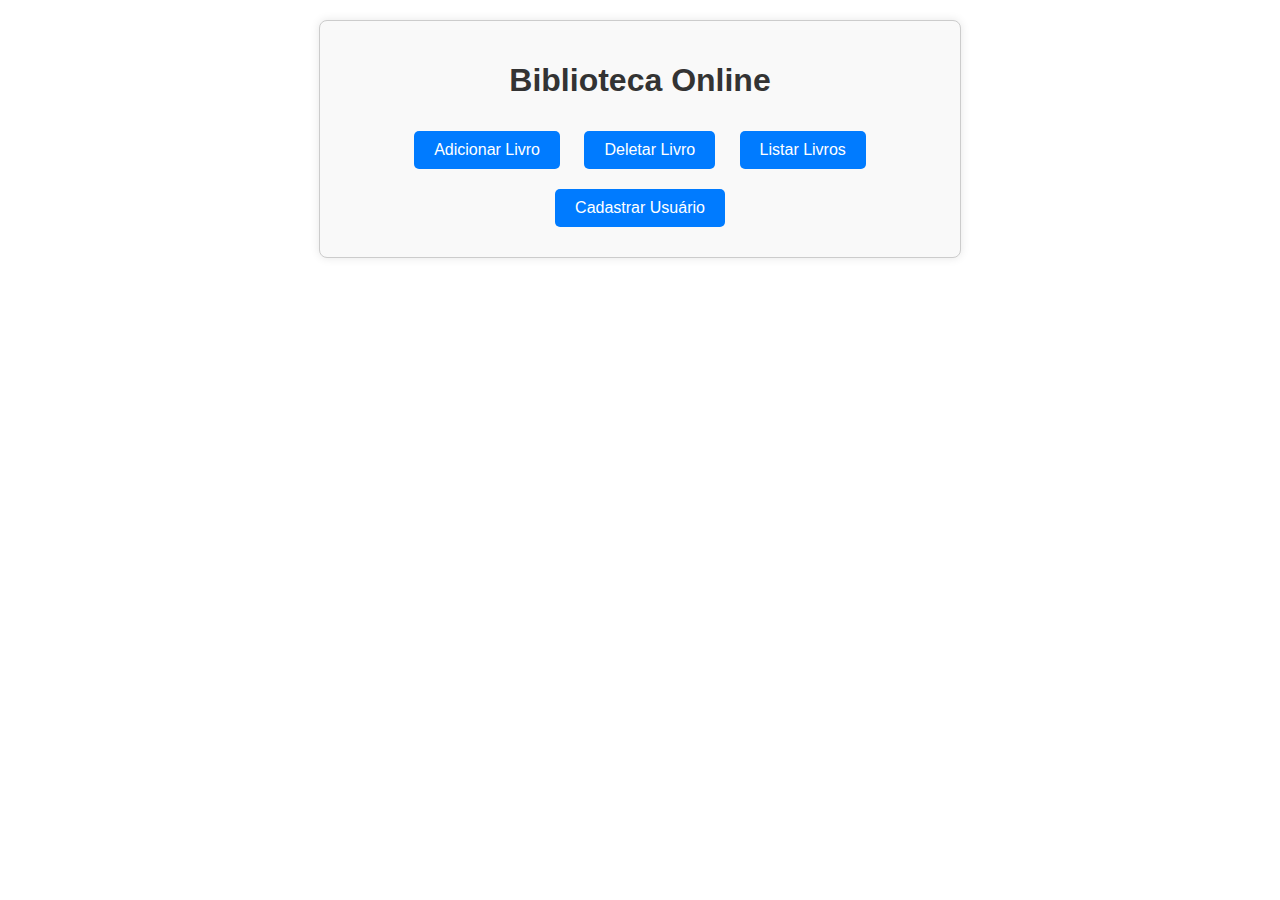
<file: code/pages/index.html>
<!DOCTYPE html>
<html lang="pt-br">
<head>
    <meta charset="UTF-8">
    <meta name="viewport" content="width=device-width, initial-scale=1.0">
    <title>Landing Page</title>
    <style>
        body {
            font-family: Arial, sans-serif;
            margin: 20px;
            text-align: center;
        }
        h1 {
            color: #333;
        }
        .container {
            max-width: 600px;
            margin: 0 auto;
            padding: 20px;
            border: 1px solid #ccc;
            border-radius: 8px;
            background-color: #f9f9f9;
            box-shadow: 0 0 10px rgba(0,0,0,0.1);
        }
        .btn {
            display: inline-block;
            padding: 10px 20px;
            margin: 10px;
            background-color: #007bff;
            color: #fff;
            text-decoration: none;
            border-radius: 5px;
        }
        .btn:hover {
            background-color: #0056b3;
        }
    </style>
</head>
<body>
    <div class="container">
        <h1>Biblioteca Online</h1>
        <a href="#" class="btn">Adicionar Livro</a>
        <a href="delBook.html" class="btn">Deletar Livro</a>
        <a href="#" class="btn">Listar Livros</a>
        <a href="#" class="btn">Cadastrar Usuário</a>
    </div>
</body>
</html>
</file>
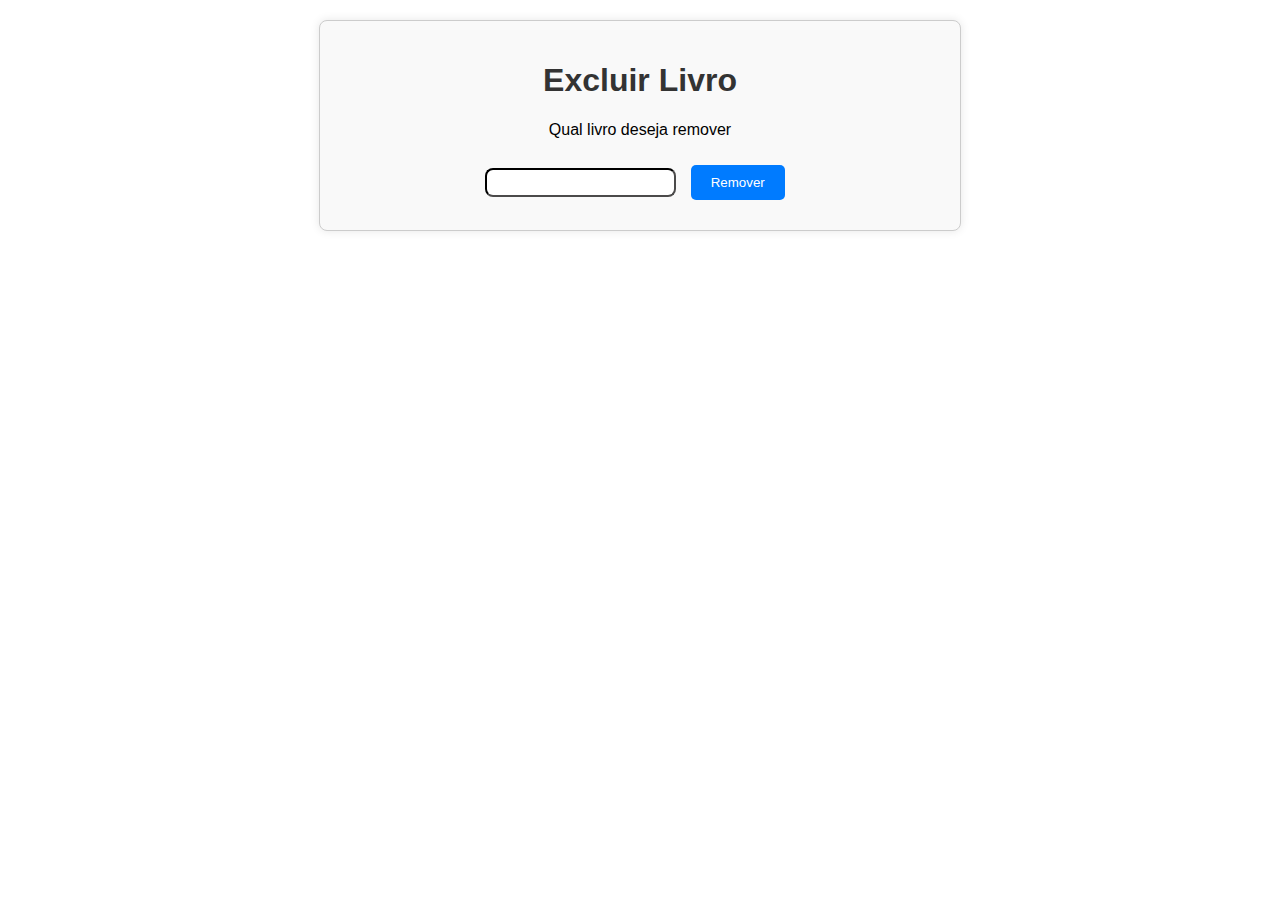
<file: code/pages/delBook.html>
<!DOCTYPE html>
<html lang="en">
<head>
    <meta charset="UTF-8">
    <meta name="viewport" content="width=device-width, initial-scale=1.0">
    <title>Deletar Livro</title>
    <style>
        body {
            font-family: Arial, sans-serif;
            margin: 20px;
            text-align: center;
        }
        h1 {
            color: #333;
        }
        .container {
            
            max-width: 600px;
            margin: 0 auto;
            padding: 20px;
            border: 1px solid #ccc;
            border-radius: 8px;
            background-color: #f9f9f9;
            box-shadow: 0 0 10px rgba(0,0,0,0.1);
        }
        .txt-box{
            padding: 5px;
            border-color: #4b4a4a;
            border-radius: 8px;
        }
        .btn-del{
            display: inline-block;
            padding: 10px 20px;
            margin: 10px;
            background-color: #007bff;
            color: #fff;
            text-decoration: none;
            border-radius: 5px;
            border: none;
            text-decoration: none;
            pointer-events: inherit;
        }
        .btn-del:hover {
            cursor: pointer;
            background-color: #4e9aec;
        }
    </style>
</head>
<body>
    <div class="container">
        <h1>Excluir Livro</h1>
        <p>Qual livro deseja remover</p>
        <input type="text" class="txt-box">
        <button class="btn-del">Remover</button>
    </div>
</body>
</html>
</file>
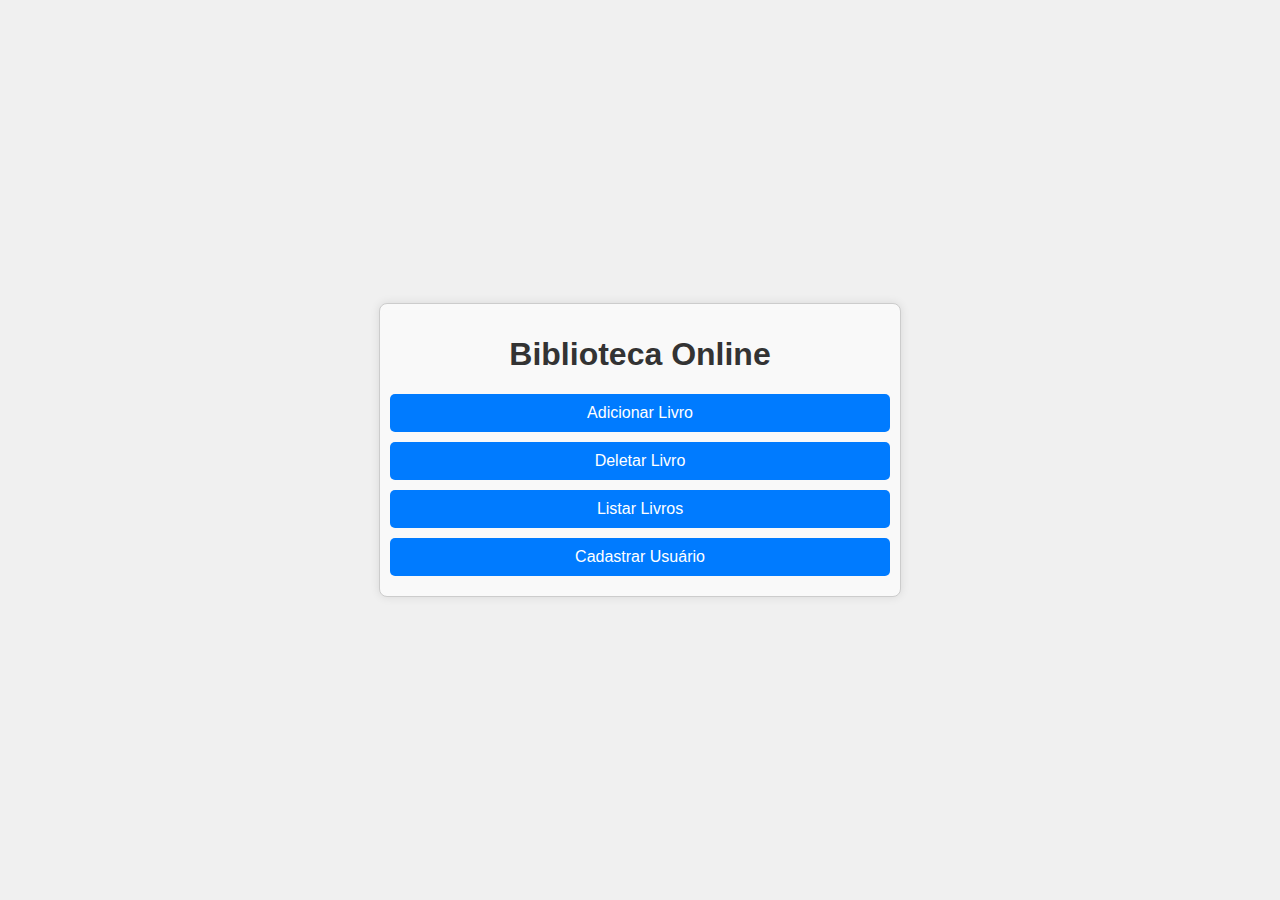
<file: code/pages/teste.html>
<!DOCTYPE html>
<html lang="pt-br">
<head>
    <meta charset="UTF-8">
    <meta name="viewport" content="width=device-width, initial-scale=1.0">
    <title>Landing Page</title>
    <style>
        body {
            font-family: Arial, sans-serif;
            margin: 0;
            padding: 0;
            display: flex;
            justify-content: center;
            align-items: center;
            height: 100vh;
            background-color: #f0f0f0;
        }
        .container {
            max-width: 500px;
            width: 100%;
            padding: 10px;
            border: 1px solid #ccc;
            border-radius: 8px;
            background-color: #f9f9f9;
            box-shadow: 0 0 10px rgba(0,0,0,0.1);
        }
        h1 {
            color: #333;
            text-align: center;
        }
        .btn {
            display: block;
            padding: 10px 10px;
            margin: 10px 0;
            background-color: #007bff;
            color: #fff;
            text-decoration: none;
            text-align: center;
            border-radius: 5px;
        }
        .btn:hover {
            background-color: #0056b3;
        }
    </style>
</head>
<body>
    <div class="container">
        <h1>Biblioteca Online</h1>
        <a href="#" class="btn">Adicionar Livro</a>
        <a href="#" class="btn">Deletar Livro</a>
        <a href="#" class="btn">Listar Livros</a>
        <a href="#" class="btn">Cadastrar Usuário</a>
    </div>
</body>
</html>
</file>
